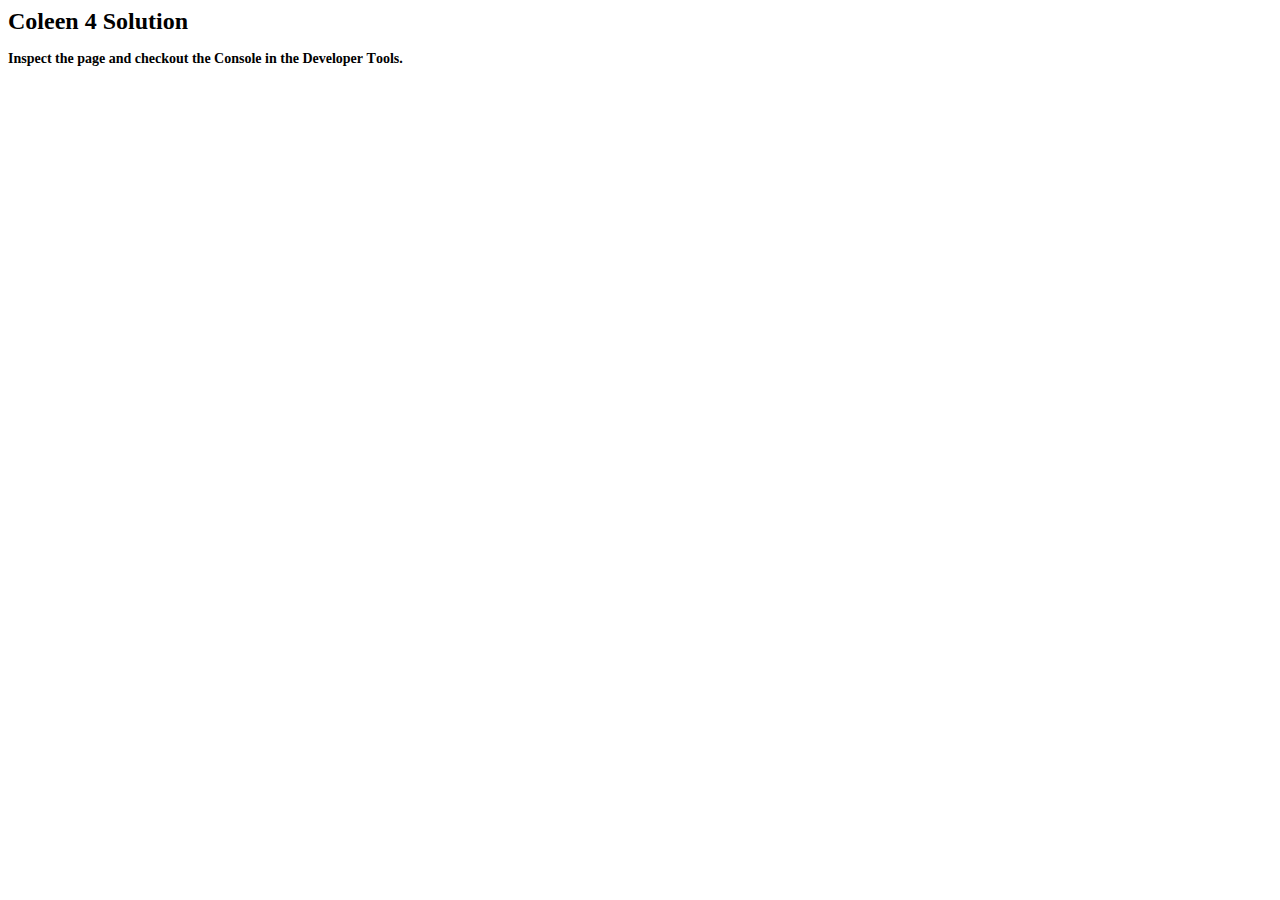
<file: module-4-solution-Dela Cruz/index.html>
<!DOCTYPE html PUBLIC "-//W3C//DTD HTML 4.01//EN" "http://www.w3.org/TR/html4/strict.dtd">
<html>
<head>
  <meta http-equiv="Content-Type" content="text/html; charset=utf-8">
  <meta http-equiv="Content-Style-Type" content="text/css">
  <title>Module 4 Solution</title>
  <meta name="Generator" content="Cocoa HTML Writer">
  <meta name="CocoaVersion" content="1671.6">
  <style type="text/css">
    span.s1 {font-kerning: none}
  </style>
</head>
<body>
<h1 style="margin: 0.0px 0.0px 16.1px 0.0px; line-height: 28.0px; font: 24.0px Times; color: #000000; -webkit-text-stroke: #000000"><span class="s1"><b>Coleen 4 Solution</b></span></h1>
<h3 style="margin: 0.0px 0.0px 14.0px 0.0px; line-height: 17.0px; font: 14.0px Times; color: #000000; -webkit-text-stroke: #000000"><span class="s1"><b>Inspect the page and checkout the Console in the Developer Tools.</b></span></h3>
</body>
</html>
</file>
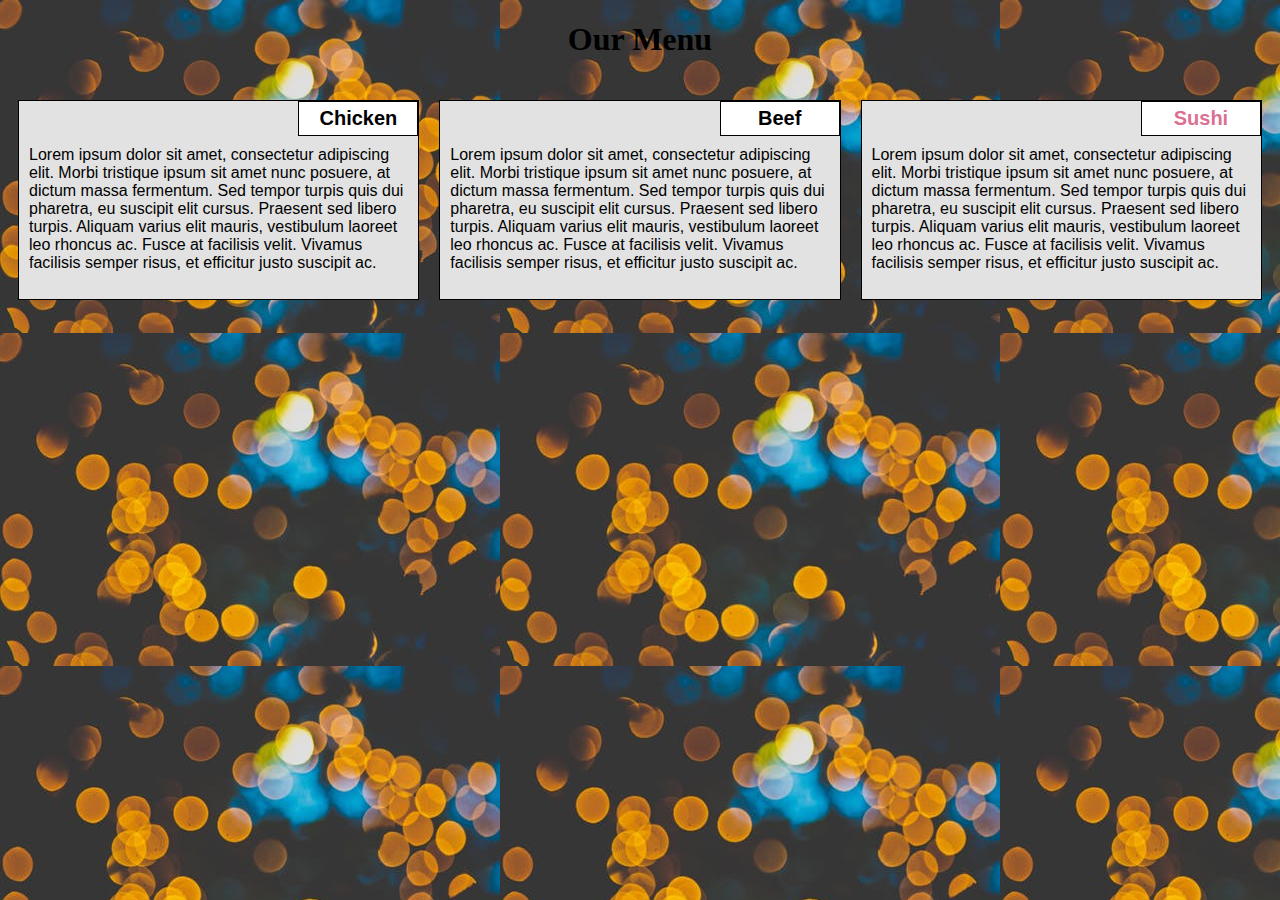
<file: MODULE2-DELA CRUZ/index.html>
<!DOCTYPE html>
<html>
<head>
	<meta charset="utf-8">

	<meta name="viewport" content="width=device-width, initial-scale=1">

	<link rel="stylesheet" type="text/css" href="css/styles.css">
	<title>Module 2 Solution</title>
</head>
<body>
	<h1>Our Menu</h1>
	<div class="row">
	<div class="container col-lg-4 col-md-6 col-sm-12">
		<section>
		<div id="chicken">
			Chicken
		</div>
		<p>
			Lorem ipsum dolor sit amet, consectetur adipiscing elit. Morbi tristique ipsum sit amet nunc posuere, at dictum massa fermentum. Sed tempor turpis quis dui pharetra, eu suscipit elit cursus. Praesent sed libero turpis. Aliquam varius elit mauris, vestibulum laoreet leo rhoncus ac. Fusce at facilisis velit. Vivamus facilisis semper risus, et efficitur justo suscipit ac. 
		</p>
		</section>
	</div>
	<div class="container col-lg-4 col-md-6 col-sm-12">
		<section>
		<div id="beef">
			Beef
		</div>
		<p>
			Lorem ipsum dolor sit amet, consectetur adipiscing elit. Morbi tristique ipsum sit amet nunc posuere, at dictum massa fermentum. Sed tempor turpis quis dui pharetra, eu suscipit elit cursus. Praesent sed libero turpis. Aliquam varius elit mauris, vestibulum laoreet leo rhoncus ac. Fusce at facilisis velit. Vivamus facilisis semper risus, et efficitur justo suscipit ac. 
		</p>
		</section>
	</div>
	<div class="container col-lg-4 col-md-12 col-sm-12">
		<section>
		<div id="sushi">
			Sushi
		</div>
		<p>
			Lorem ipsum dolor sit amet, consectetur adipiscing elit. Morbi tristique ipsum sit amet nunc posuere, at dictum massa fermentum. Sed tempor turpis quis dui pharetra, eu suscipit elit cursus. Praesent sed libero turpis. Aliquam varius elit mauris, vestibulum laoreet leo rhoncus ac. Fusce at facilisis velit. Vivamus facilisis semper risus, et efficitur justo suscipit ac. 
		</p>
		</section>
	</div>
	</div>
</body>
</html>
</file>
<file: MODULE2-DELA CRUZ/css/styles.css>
/* Base Styles */

* {
	box-sizing: border-box;
}

h1 {
	font-family: Brushstroke, fantasy;
	color: #000000;
	text-align: center;
}

body {
	background-image: url("background.jpeg");
	background-color: #e0e0a2

}

p {
	padding: 10px;
	margin: 0;
}

.container {
	border: none;
	margin-left: auto;
	margin-right: auto;
	margin-top: 10px;
	margin-bottom: 10px;
	padding: 10px;
}

section {
	border:	1px solid black;
	background-color: #e2e2e2;
	width: 100%;
	height: 200px;
	font-family: Helvetica;
	color: black;
	position: relative;
	overflow: auto;
}

#chicken {
	border: 1px solid black;
	text-align: center;
	width: 30%;
	margin-left: 70%;
	font-family: Georgia,sans-serif;
	font-weight: bold;
	font-size: 125%;
	margin-bottom: 0;
	margin-top: 0;
	padding: 5px;
	background-color: #ffffff;
}

#beef {
	border: 1px solid black;
	text-align: center;
	width: 30%;
	margin-left: 70%;
	font-family: Georgia,sans-serif;
	font-weight: bold;
	font-size: 125%;
	margin-bottom: 0;
	margin-top: 0;
	padding: 5px;
	background-color: #ffffff;
}

#sushi {
	border: 1px solid black;
	text-align: center;
	width: 30%;
	margin-left: 70%;
	font-family: Georgia,sans-serif;
	font-weight: bold;
	font-size: 125%;
	margin-bottom: 0;
	margin-top: 0;
	background-color: #ffffff;
	color: palevioletred;
	padding: 5px;
}

.row {
	width: 100%;
}

/* Desktop view */

@media (min-width: 992px) {
  .col-lg-1, .col-lg-2, .col-lg-3, .col-lg-4, .col-lg-5, .col-lg-6, .col-lg-7, .col-lg-8, .col-lg-9, .col-lg-10, .col-lg-11, .col-lg-12 {
    float: left;
  }

  .col-lg-1 {
    width: 8.33%;
  }
  .col-lg-2 {
    width: 16.66%;
  }
  .col-lg-3 {
    width: 25%;
  }
  .col-lg-4 {
    width: 33.33%;
  }
  .col-lg-5 {
    width: 41.66%;
  }
  .col-lg-6 {
    width: 50%;
  }
  .col-lg-7 {
    width: 58.33%;
  }
  .col-lg-8 {
    width: 66.66%;
  }
  .col-lg-9 {
    width: 74.99%;
  }
  .col-lg-10 {
    width: 83.33%;
  }
  .col-lg-11 {
    width: 91.66%;
  }
  .col-lg-12 {
    width: 100%;
  }

}

/* Tablet view */

@media (min-width: 768px) and (max-width: 991px) {
  .col-md-1, .col-md-2, .col-md-3, .col-md-4, .col-md-5, .col-md-6, .col-md-7, .col-md-8, .col-md-9, .col-md-10, .col-md-11, .col-md-12 {
    float: left;
  }

  .col-md-1 {
    width: 8.33%;
  }
  .col-md-2 {
    width: 16.66%;
  }
  .col-md-3 {
    width: 25%;
  }
  .col-md-4 {
    width: 33.33%;
  }
  .col-md-5 {
    width: 41.66%;
  }
  .col-md-6 {
    width: 50%;
  }
  .col-md-7 {
    width: 58.33%;
  }
  .col-md-8 {
    width: 66.66%;
  }
  .col-md-9 {
    width: 74.99%;
  }
  .col-md-10 {
    width: 83.33%;
  }
  .col-md-11 {
    width: 91.66%;
  }
  .col-md-12 {
    width: 100%;
  }
}

/* Mobile view */

@media (max-width: 768px) {
  .col-sm-1, .col-sm-2, .col-sm-3, .col-sm-4, .col-sm-5, .col-sm-6, .col-sm-7, .col-sm-8, .col-sm-9, .col-sm-10, .col-sm-11, .col-sm-12 {
 	float: left;
  }

  .col-sm-1 {
    width: 8.33%;
  }
  .col-sm-2 {
    width: 16.66%;
  }
  .col-sm-3 {
    width: 25%;
  }
  .col-sm-4 {
    width: 33.33%;
  }
  .col-sm-5 {
    width: 41.66%;
  }
  .col-sm-6 {
    width: 50%;
  }
  .col-sm-7 {
    width: 58.33%;
  }
  .col-sm-8 {
    width: 66.66%;
  }
  .col-sm-9 {
    width: 74.99%;
  }
  .col-sm-10 {
    width: 83.33%;
  }
  .col-sm-11 {
    width: 91.66%;
  }
  .col-sm-12 {
    width: 100%;
  }
}
</file>
